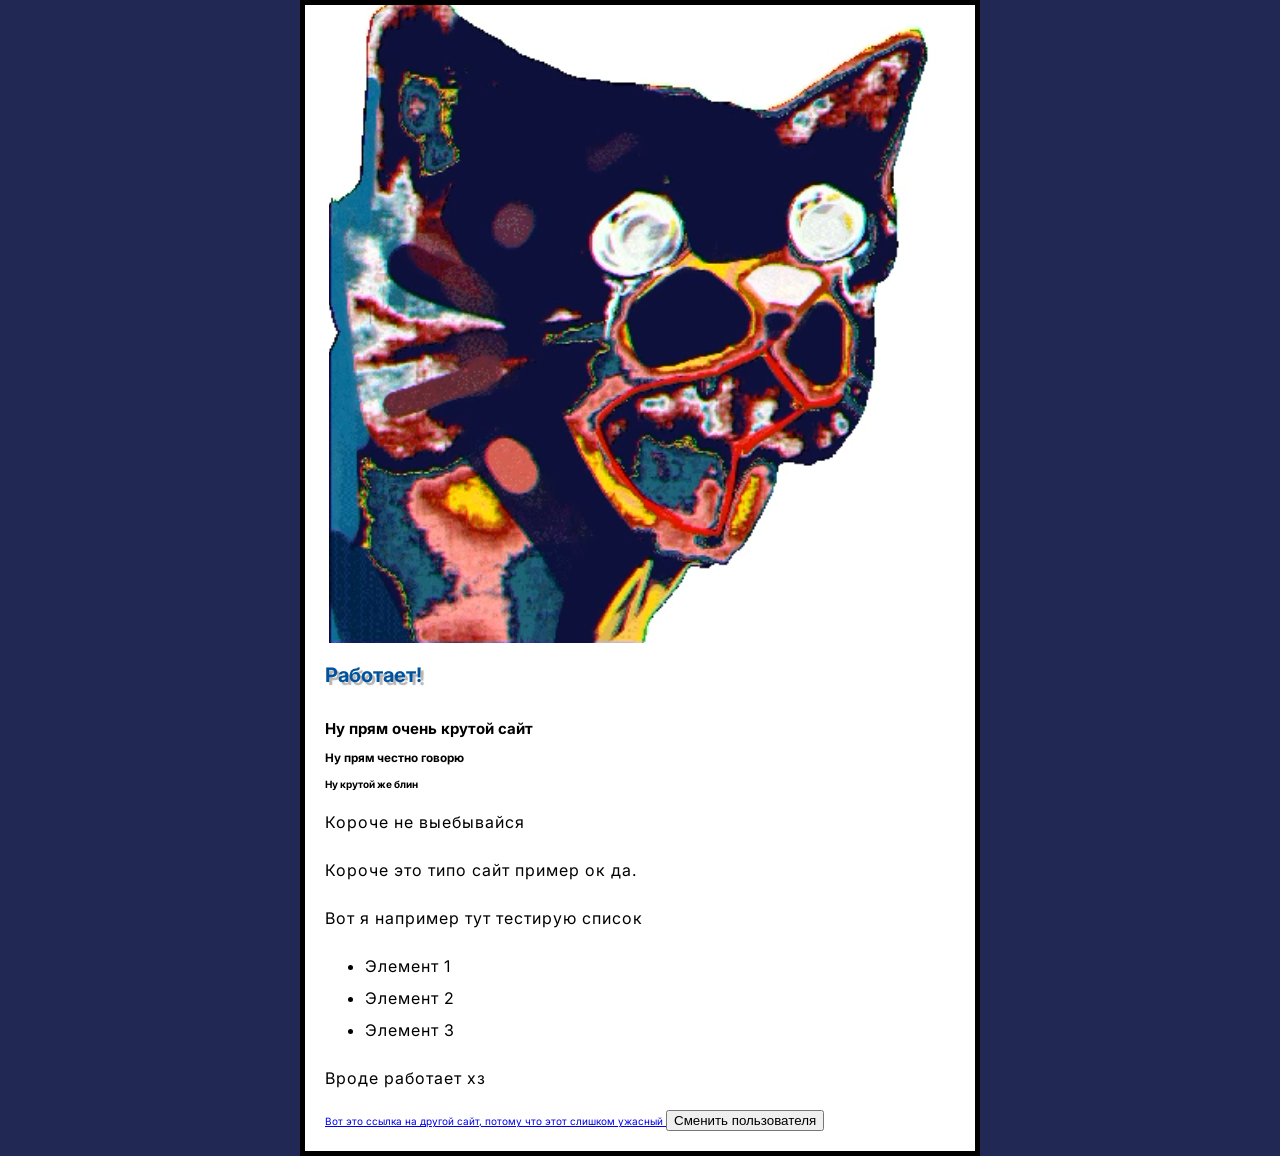
<file: index.html>
<!doctype html>
<html lang="en-US">
  <head>
    <script async src="scripts/main.js"></script>
    <link rel="preconnect" href="https://fonts.googleapis.com">
    <link rel="preconnect" href="https://fonts.gstatic.com" crossorigin>
    <link href="https://fonts.googleapis.com/css2?family=Inter:ital,opsz,wght@0,14..32,100..900;1,14..32,100..900&display=swap" rel="stylesheet">
    <link href="styles/style.css" rel="stylesheet" />
    <meta charset="utf-8" />
    <meta name="viewport" content="width=device-width" />
    <title>My test page</title>
  </head>
  <body>
    <img src="images/agony.png" alt="My test image" />
    <h1>Ебать какой крутой сайт</h1>
    <h2>Ну прям очень крутой сайт</h2>
    <h3>Ну прям честно говорю</h3>
    <h4>Ну крутой же блин</h4>
    <p>Короче не выебывайся</p>
    <p>
      Короче это типо сайт пример ок да.
    </p>
    <p>Вот я например тут тестирую список</p>

    <ul>
      <li>Элемент 1</li>
      <li>Элемент 2</li>
      <li>Элемент 3</li>
    </ul>

    <p>Вроде работает хз</p>
    <a href="https://youtu.be/dQw4w9WgXcQ?si=uALSzZzwG4IahRjH">
      Вот это ссылка на другой сайт, потому что этот слишком ужасный
    </a>
    <button>Сменить пользователя</button>
  </body>
</html>
</file>
<file: styles/style.css>
html {
  font-size: 10px;
  font-family: "Inter", sans-serif;
  background-color: #212854;
}

body {
  width: 630px;
  margin: 0 auto;
  background-color: #ffffff;

  padding: 0 20px 20px 20px;
/*padding-top: 0;
  padding-right: 20px;
  padding-bottom: 20px;
  padding-left: 20px; same as previous */

  border: 5px solid black;  
}

h1 {
  margin: 0;
  padding: 20px 0;
  color: #00539f;
  text-shadow: 3px 3px 1px rgb(183, 179, 179);
}

img {
  display: block;
  margin: 0 auto;
  max-width: 100%;
}

p,
li {
  font-size: 16px;
  line-height: 2;
  letter-spacing: 1px;
}
</file>
